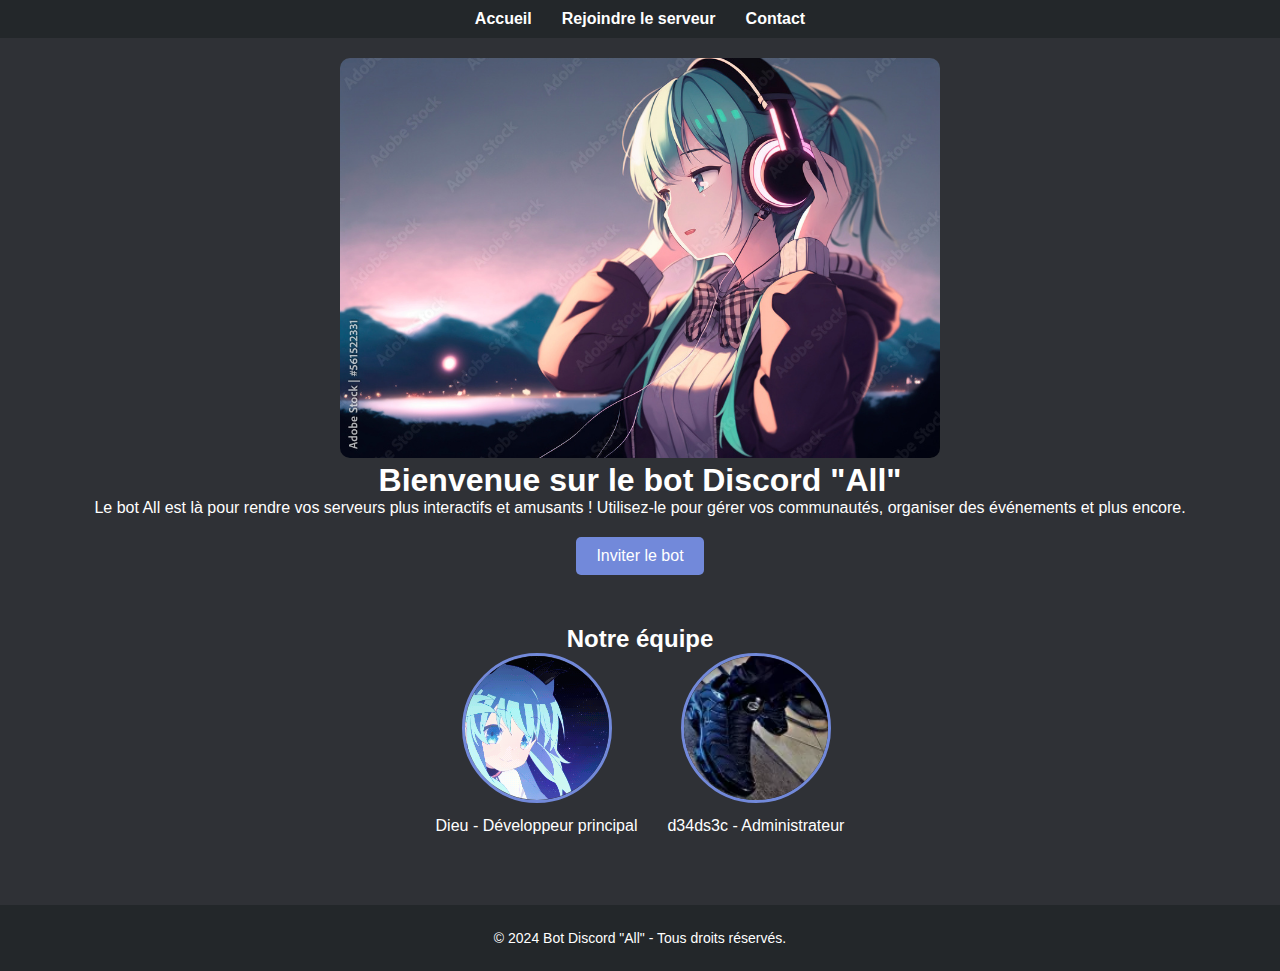
<file: index.html>
<!DOCTYPE html>
<html lang="fr">
<head>
    <meta charset="UTF-8">
    <meta name="viewport" content="width=device-width, initial-scale=1.0">
    <title>Bot Discord "All" - Accueil</title>
    <link rel="stylesheet" href="styles/style.css">
</head>
<body>
    <!-- Menu de navigation -->
    <nav>
        <ul>
            <li><a href="index.html">Accueil</a></li>
            <li><a href="discord-server.html">Rejoindre le serveur</a></li>
            <li><a href="contact.html">Contact</a></li>
        </ul>
    </nav>

    <div class="container">
        <!-- Section de présentation du bot -->
        <section class="bot-section">
            <img src="images/bot.jpg" alt="Bot Discord All" class="bot-image">
            <h1>Bienvenue sur le bot Discord "All"</h1>
            <p>Le bot All est là pour rendre vos serveurs plus interactifs et amusants ! Utilisez-le pour gérer vos communautés, organiser des événements et plus encore.</p>
            <a href="https://discord.com/oauth2/authorize?client_id=1305868071457652757&permissions=8&integration_type=0&scope=bot" class="invite-btn">Inviter le bot</a>
        </section>

        <!-- Liste du staff avec images -->
        <section class="staff-section">
            <h2>Notre équipe</h2>
            <div class="staff-list">
                <div class="staff-member">
                    <img src="images/profile.gif" alt="John Doe" class="staff-image">
                    <p>Dieu - Développeur principal</p>
                </div>
                <div class="staff-member">
                    <img src="images/user2.webp" alt="Jane Smith" class="staff-image">
                    <p>d34ds3c - Administrateur</p>
                </div>
            </div>
        </section>
    </div>

    <!-- Footer -->
    <footer>
        <p>&copy; 2024 Bot Discord "All" - Tous droits réservés.</p>
    </footer>
</body>
</html>
</file>
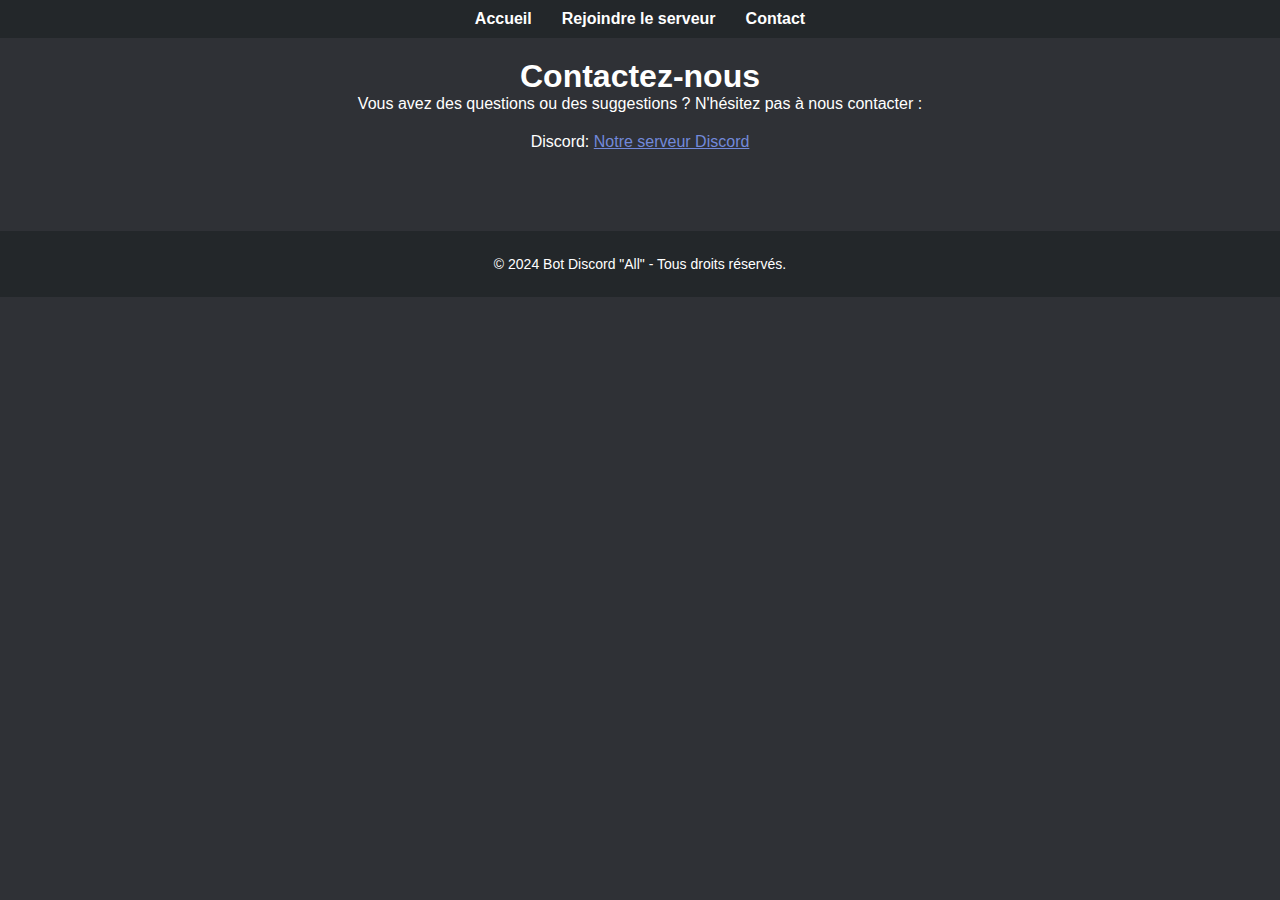
<file: contact.html>
<!DOCTYPE html>
<html lang="fr">
<head>
    <meta charset="UTF-8">
    <meta name="viewport" content="width=device-width, initial-scale=1.0">
    <title>Contact</title>
    <link rel="stylesheet" href="styles/style.css">
</head>
<body>
    <!-- Menu de navigation -->
    <nav>
        <ul>
            <li><a href="index.html">Accueil</a></li>
            <li><a href="discord-server.html">Rejoindre le serveur</a></li>
            <li><a href="contact.html">Contact</a></li>
        </ul>
    </nav>

    <div class="container">
        <!-- Section de contact -->
        <section class="contact-section">
            <h1>Contactez-nous</h1>
            <p>Vous avez des questions ou des suggestions ? N'hésitez pas à nous contacter :</p>
            <ul>
                <li>Discord: <a href="https://discord.gg/c5hrSnsVZv">Notre serveur Discord</a></li>
            </ul>
        </section>
    </div>

    <footer>
        <p>&copy; 2024 Bot Discord "All" - Tous droits réservés.</p>
    </footer>
</body>
</html>
</file>
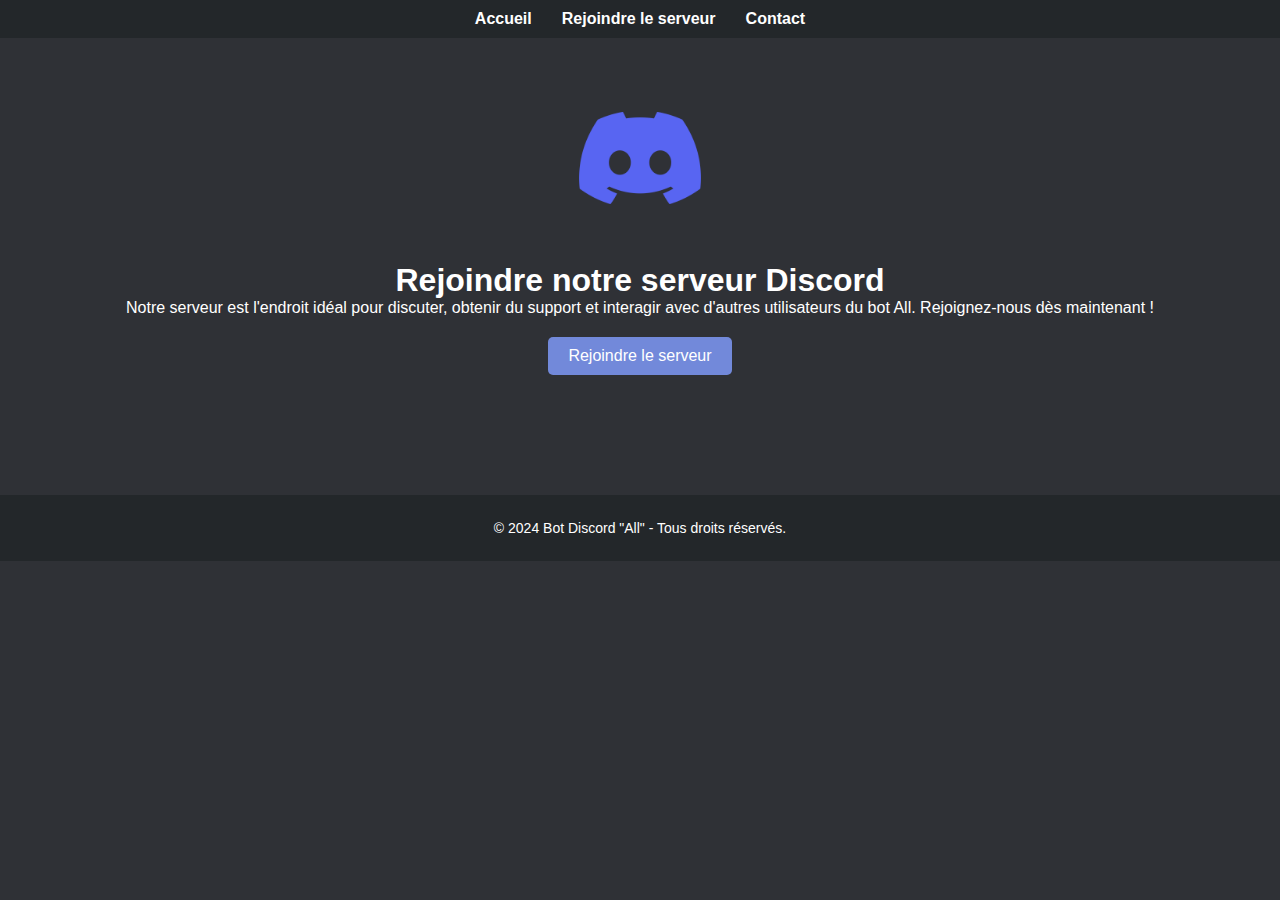
<file: discord-server.html>
<!DOCTYPE html>
<html lang="fr">
<head>
    <meta charset="UTF-8">
    <meta name="viewport" content="width=device-width, initial-scale=1.0">
    <title>Rejoindre le serveur Discord</title>
    <link rel="stylesheet" href="styles/style.css">
</head>
<body>
    <!-- Menu de navigation -->
    <nav>
        <ul>
            <li><a href="index.html">Accueil</a></li>
            <li><a href="discord-server.html">Rejoindre le serveur</a></li>
            <li><a href="contact.html">Contact</a></li>
        </ul>
    </nav>

    <div class="container">
        <!-- Section pour rejoindre le serveur -->
        <section class="server-section">
            <img src="images/discord-logo-0.png" alt="Serveur Discord" class="server-image">
            <h1>Rejoindre notre serveur Discord</h1>
            <p>Notre serveur est l'endroit idéal pour discuter, obtenir du support et interagir avec d'autres utilisateurs du bot All. Rejoignez-nous dès maintenant !</p>
            <a href="https://discord.gg/c5hrSnsVZv" class="join-btn">Rejoindre le serveur</a>
        </section>
    </div>

    <footer>
        <p>&copy; 2024 Bot Discord "All" - Tous droits réservés.</p>
    </footer>
</body>
</html>
</file>
<file: styles/style.css>
/* Style de base */
* {
    margin: 0;
    padding: 0;
    box-sizing: border-box;
}

body {
    font-family: "Arial", sans-serif;
    background-color: #2f3136;
    color: #ffffff;
    margin: 0;
}

/* Menu de navigation */
nav {
    background-color: #23272a;
    padding: 10px;
    position: sticky;
    top: 0;
    width: 100%;
}

nav ul {
    list-style-type: none;
    display: flex;
    justify-content: center;
}

nav ul li {
    margin: 0 15px;
}

nav ul li a {
    color: #ffffff;
    text-decoration: none;
    font-weight: bold;
}

nav ul li a:hover {
    color: #7289da;
}

/* Container principal */
.container {
    padding: 20px;
    text-align: center;
}

/* Section du bot */
.bot-section {
    margin-bottom: 50px;
}

.bot-image {
    width: 600px;
    height: auto;
    border-radius: 10px;
}

.invite-btn {
    display: inline-block;
    background-color: #7289da;
    color: #ffffff;
    padding: 10px 20px;
    border-radius: 5px;
    text-decoration: none;
    margin-top: 20px;
}

.invite-btn:hover {
    background-color: #5a6e99;
}

/* Liste du staff */
.staff-section {
    margin-top: 30px;
}

.staff-list {
    display: flex;
    justify-content: center;
    gap: 30px;
}

.staff-member {
    text-align: center;
}

.staff-image {
    width: 150px;
    height: 150px;
    border-radius: 50%;
    border: 3px solid #7289da;
}

.staff-member p {
    margin-top: 10px;
    color: #ffffff;
}

/* Section du serveur */
.server-section {
    margin-bottom: 50px;
}

.server-image {
    width: 200px;
    height: auto;
    border-radius: 10px;
}

.join-btn {
    display: inline-block;
    background-color: #7289da;
    color: #ffffff;
    padding: 10px 20px;
    border-radius: 5px;
    text-decoration: none;
    margin-top: 20px;
}

.join-btn:hover {
    background-color: #5a6e99;
}

/* Section de contact */
.contact-section ul {
    list-style-type: none;
    margin-top: 20px;
}

.contact-section li {
    margin: 10px 0;
}

.contact-section a {
    color: #7289da;
}

.contact-section a:hover {
    color: #99aab5;
}

/* Footer */
footer {
    background-color: #23272a;
    color: #ffffff;
    padding: 20px 0;
    margin-top: 50px;
    text-align: center;
    font-size: 14px;
}

footer a {
    color: #7289da;
    text-decoration: none;
}

footer a:hover {
    color: #99aab5;
}

footer p {
    margin: 5px 0;
}

footer .social-links {
    margin-top: 10px;
}

footer .social-links a {
    margin: 0 10px;
    font-size: 16px;
}

footer .social-links a:hover {
    color: #99aab5;
}
</file>
